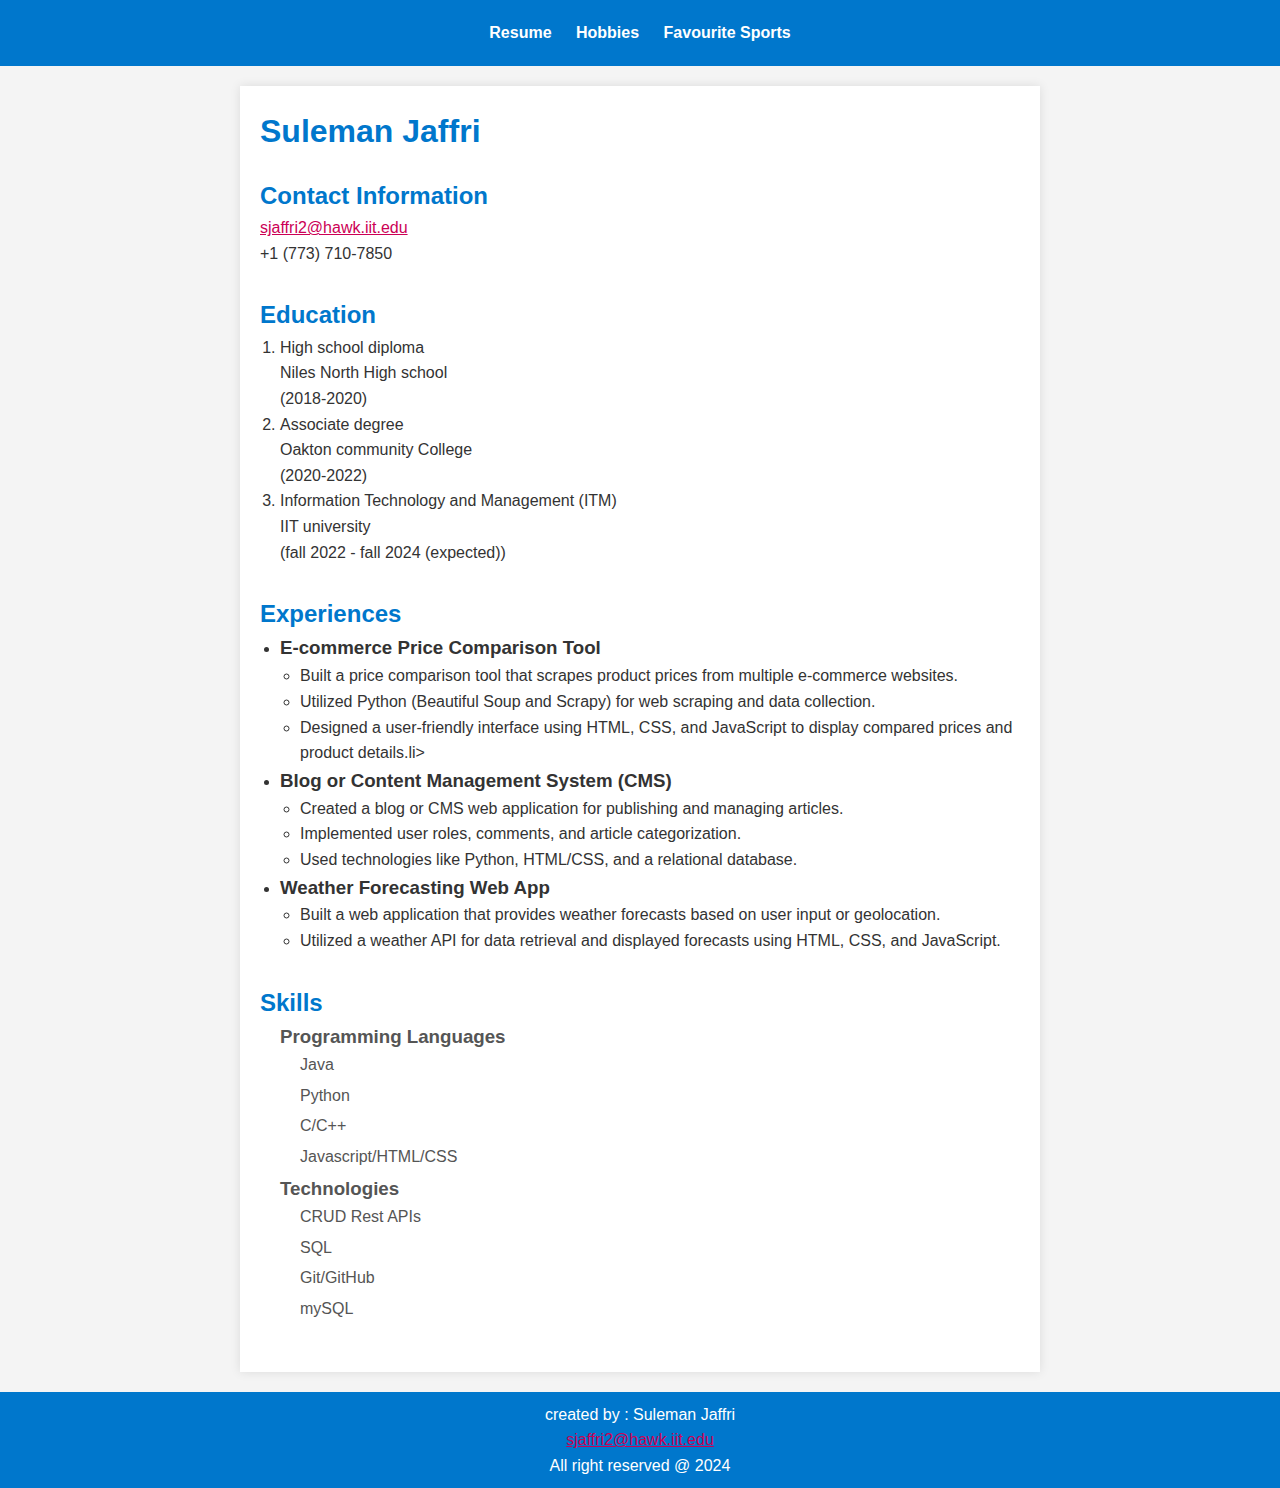
<file: index.html>
<!DOCTYPE html>
<html lang="en">
<head>
  <meta charset="utf-8">
  <meta name="viewport" content="width=device-width, initial-scale=1.0">
  <title>Resume</title>
  <link rel="stylesheet" href="css/reset.css">
  <link rel="stylesheet" href="css/style.css">
</head>
<body>
  <header id="header">
    <nav id="nav">
      <ul>
        <li><a href="index.html">Resume</a></li>
        <li><a href="hobbies.html">Hobbies</a></li>
        <li><a href="favouriteSports.html">Favourite Sports</a></li>
      </ul>
    </nav>
  </header>
  <main id="main_section">
    <h1 class="title">Suleman Jaffri</h1>
    <section id="contactDetail" class="section">
      <h2>Contact Information</h2>
      <p><a href="mailto:sjaffri2@hawk.iit.edu">sjaffri2@hawk.iit.edu</a></p>
      <p>+1 (773) 710-7850</p>
    </section>

    <section id="education" class="section">
      <h2>Education</h2>
      <ol>
        <li>
          <p>High school diploma</p>
          <p>Niles North High school</p>
          <p>(2018-2020)</p>
        </li>
        <li>
          <p>Associate degree</p>
          <p>Oakton community College </p>
          <p>(2020-2022)</p>
        </li>
        <li>
          <p>Information Technology and Management (ITM)</p>
          <p>IIT university</p>
          <p>(fall 2022 - fall 2024 (expected))</p>
        </li>
      </ol>
    </section>
    
    <section id="experiences" class="section">
      <h2>Experiences</h2>
      <ul>
        <li>
          <h3>E-commerce Price Comparison Tool</h3>
          <ul>
            <li>Built a price comparison tool that scrapes product prices from multiple e-commerce websites.</li>
            <li>Utilized Python (Beautiful Soup and Scrapy) for web scraping and data collection.</li>
            <li>Designed a user-friendly interface using HTML, CSS, and JavaScript to display compared prices and product details.li>
          </ul>
        </li>
        <li>
          <h3>Blog or Content Management System (CMS)</h3>
          <ul>
            <li>Created a blog or CMS web application for publishing and managing articles.</li>
            <li>Implemented user roles, comments, and article categorization.</li>
            <li>Used technologies like Python, HTML/CSS, and a relational database.</li>
          </ul>
        </li>
        <li>
          <h3>Weather Forecasting Web App</h3>
          <ul>
            <li>Built a web application that provides weather forecasts based on user input or geolocation.</li>
            <li>Utilized a weather API for data retrieval and displayed forecasts using HTML, CSS, and JavaScript.</li>
          </ul>
        </li>
        
      </ul>
    </section>

    <section id="Skills" class="section">
      <h2>Skills</h2>
      <ol>
        <li>
          <h3>Programming Languages</h3>
          <ul>
            <li>Java</li>
            <li>Python</li>
            <li>C/C++</li>
            <li>Javascript/HTML/CSS</li>
          </ul>
        </li>
        <li>
          <h3>Technologies</h3>
          <ul>
            <li>CRUD Rest APIs</li>
            <li>SQL</li>
            <li>Git/GitHub</li>
            <li>mySQL</li>
          </ul>
        </li>
      </ol>
    </section>
  </main>
  <footer>
    <p>created by : Suleman Jaffri</p>
    <p><a href="mailto:sjaffri2@hawk.iit.edu">sjaffri2@hawk.iit.edu</a></p>
    <p>All right reserved @ 2024</p>
  </footer>
</body>
</html>
</file>
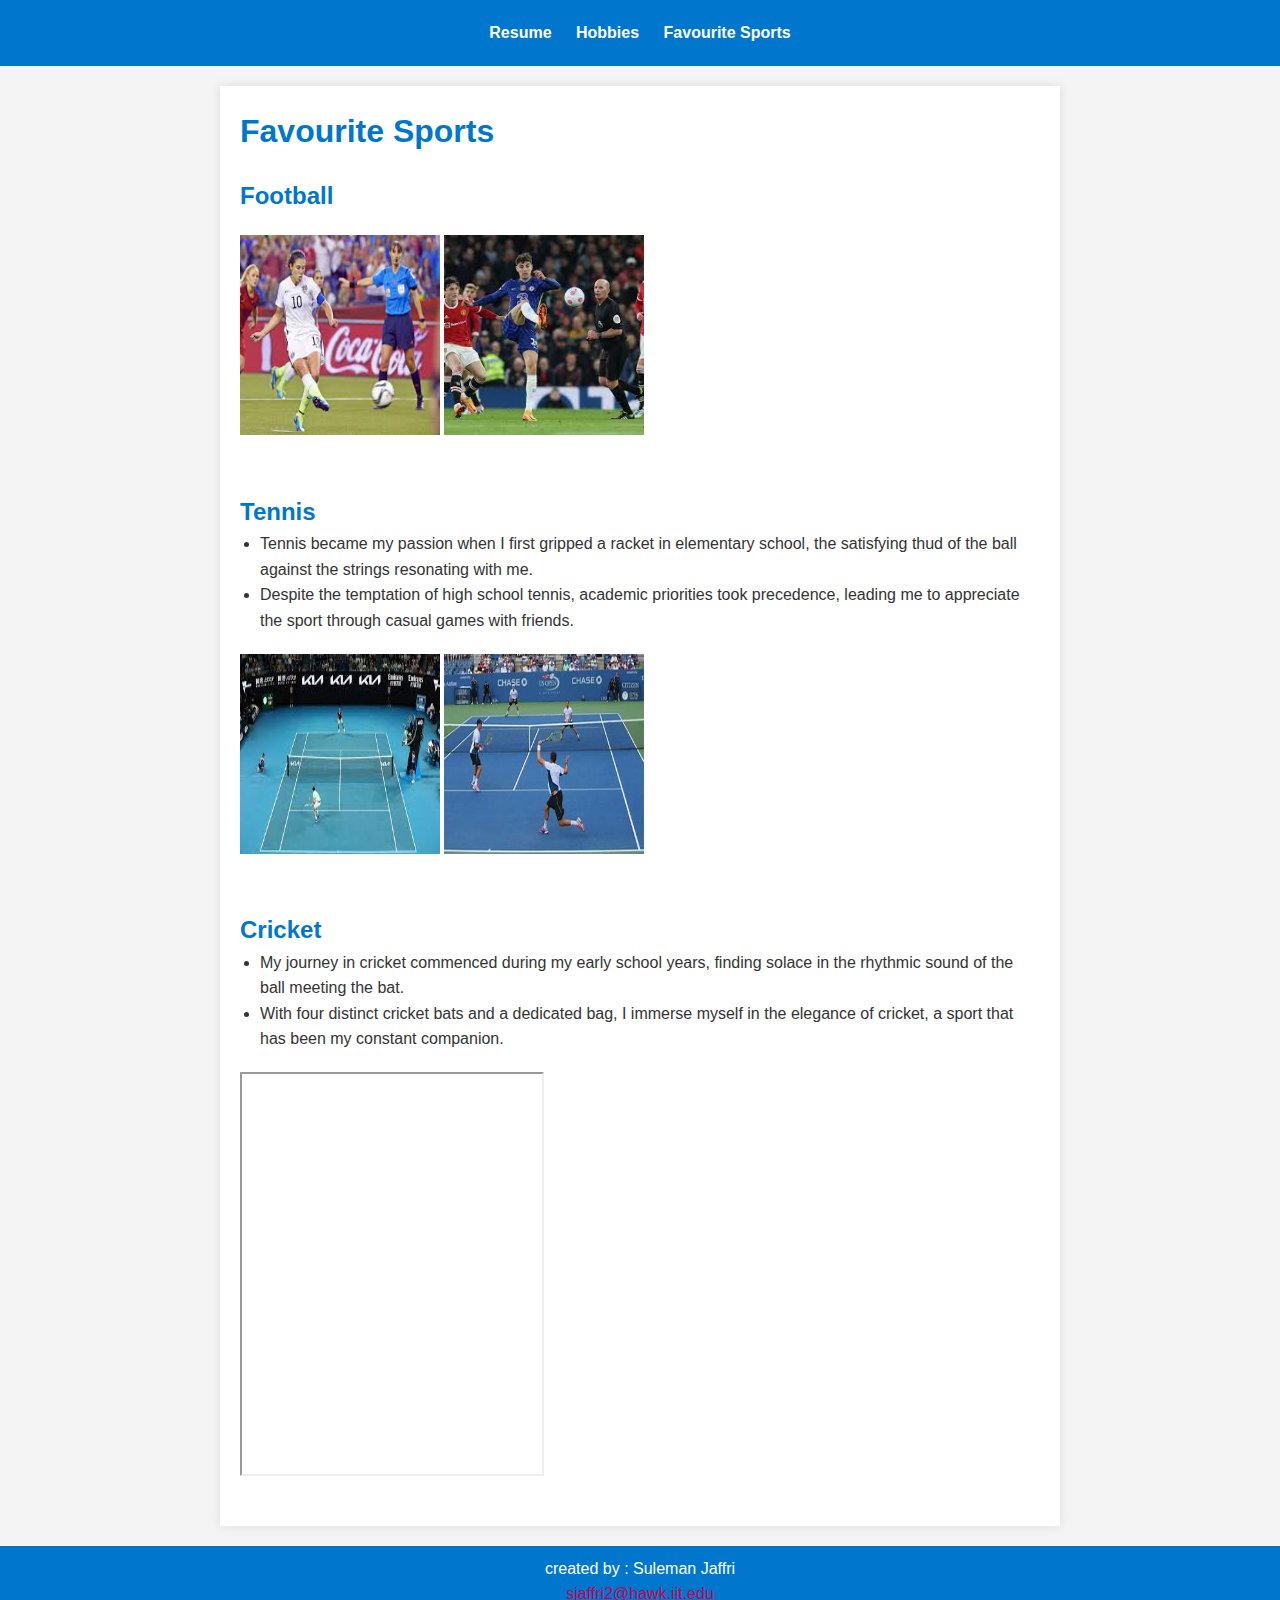
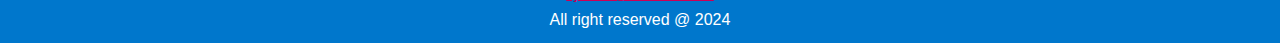
<file: facouriteSports.html>
<!DOCTYPE html>
<html lang="en">
<head>
  <meta charset="utf-8">
  <meta name="viewport" content="width=device-width, initial-scale=1.0">
  <title>Favourite Sports</title>
  <link rel="stylesheet" href="css/style.css">
</head>
<body>
  <header id="header">
    <nav>
      <ul>
        <li><a href="index.html">Resume</a></li>
        <li><a href="hobbies.html">Hobbies</a></li>
        <li><a href="facouriteSports.html">Favourite Sports</a></li>
      </ul>
    </nav>
  </header>
  
  <main id="main_section">
    <h1 class="title">Favourite Sports</h1>
    <section id="Footboll" class="section">
      <h2>Football</h2>
      <img src="images/football.jpeg" alt="Best Kick of a female Football Player">
      <img src="images/football1.jpeg" alt="High kick of a male Football player">
    </section>

    <section id="Tennis" class="section">
      <h2>Tennis</h2>
      <ul>
        <li>Tennis became my passion when I first gripped a racket in elementary school, the satisfying thud of the ball against the strings resonating with me.</li>
        <li>Despite the temptation of high school tennis, academic priorities took precedence, leading me to appreciate the sport through casual games with friends.</li>
      </ul>
      <img src="images/tennis1.jpeg" alt="Last Moment of Tennis final match 2023">
      <img src="images/tennis2.jpeg" alt="4 players playing Tennis (2 on each side)">
    </section>

    <section id="Cricket" class="section">
      <h2>Cricket</h2>
      <ul>
        <li>My journey in cricket commenced during my early school years, finding solace in the rhythmic sound of the ball meeting the bat.</li>
        <li>With four distinct cricket bats and a dedicated bag, I immerse myself in the elegance of cricket, a sport that has been my constant companion.</li>
      </ul>
      <iframe src="https://www.youtube.com/embed/0j2CV-__V48?si=mGW1BhnCfZnEfKMQ" title="YouTube video player" allow="accelerometer; autoplay; clipboard-write; encrypted-media; gyroscope; picture-in-picture; web-share" allowfullscreen></iframe>
  </section>

  </main>
  <footer>
    <p>created by : Suleman Jaffri</p>
    <p><a href="mailto:sjaffri2@hawk.iit.edu">sjaffri2@hawk.iit.edu</a></p>
    <p>All right reserved @ 2024</p>
  </footer>
</body>
</html>
</file>
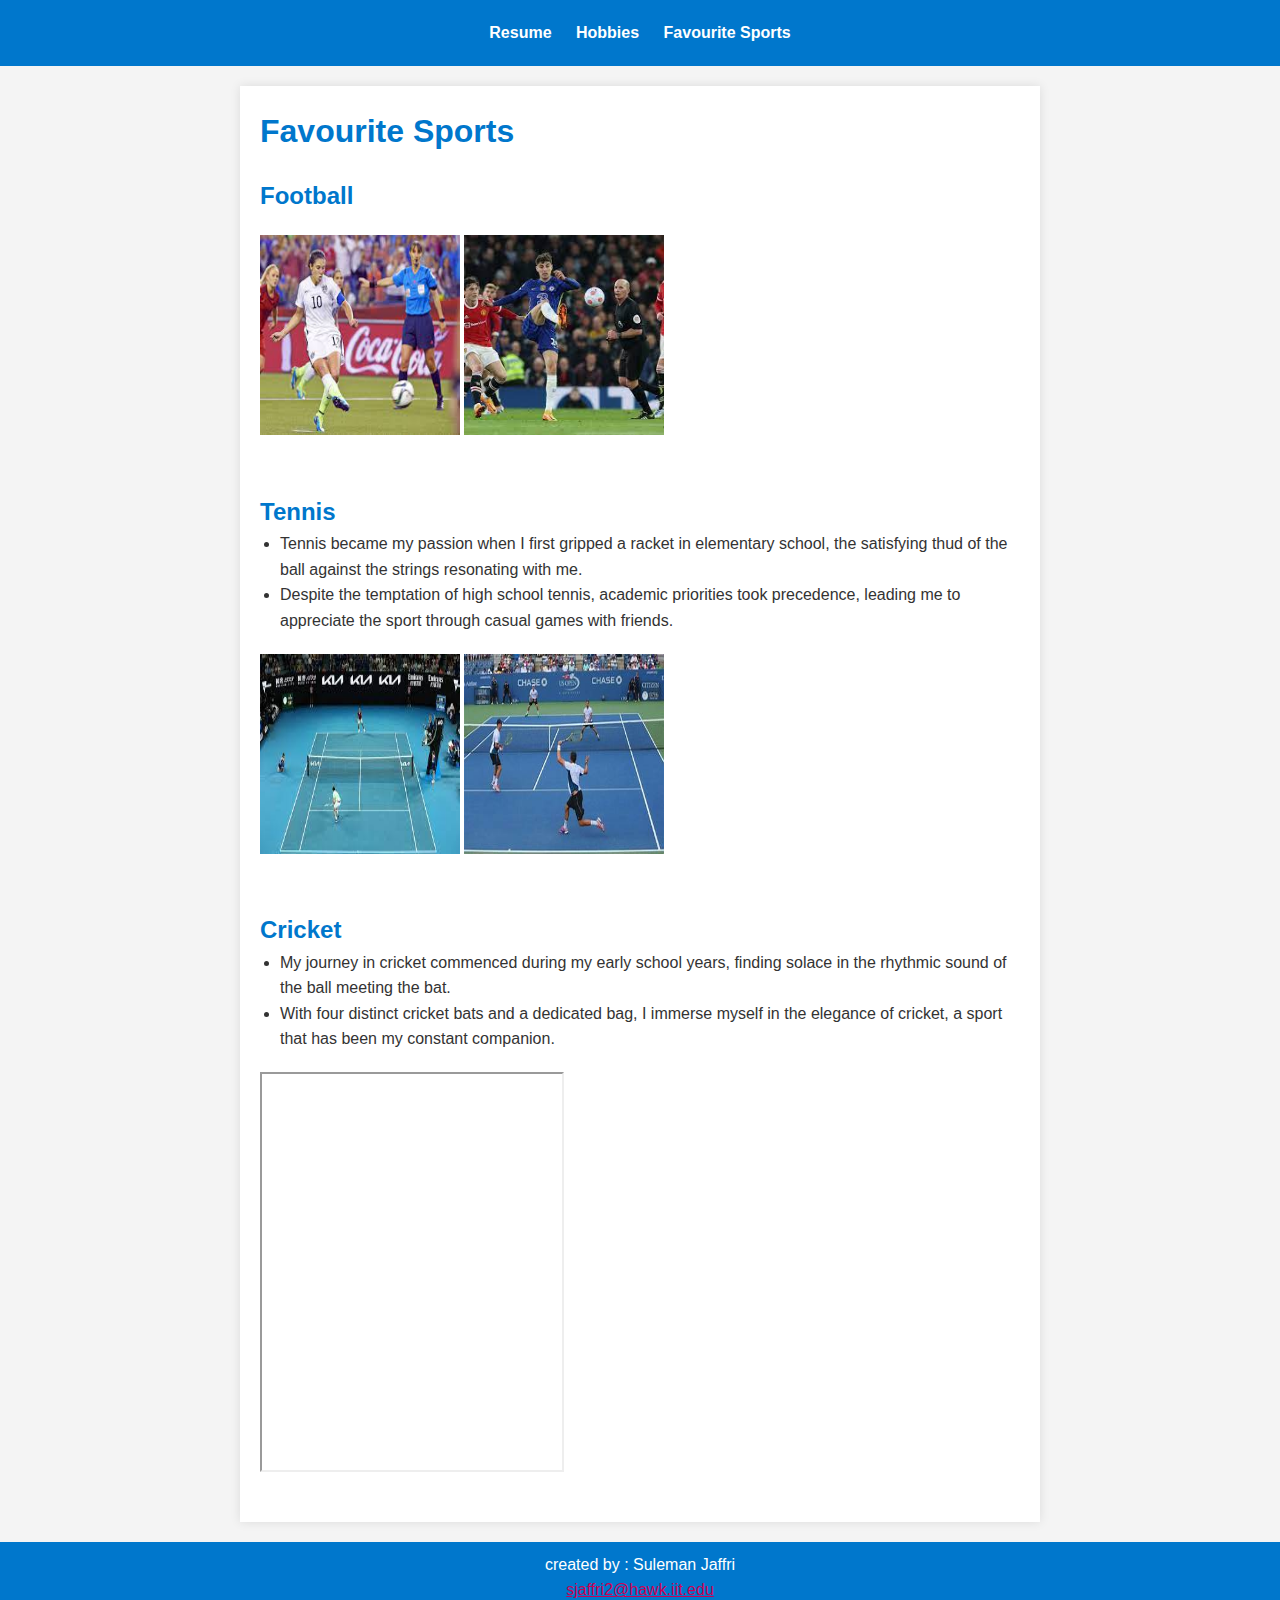
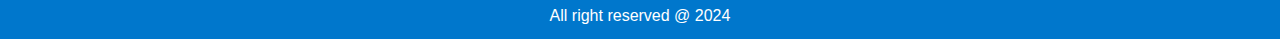
<file: favouriteSports.html>
<!DOCTYPE html>
<html lang="en">
<head>
  <meta charset="utf-8">
  <meta name="viewport" content="width=device-width, initial-scale=1.0">
  <title>Favourite Sports</title>
  <link rel="stylesheet" href="css/reset.css">
  <link rel="stylesheet" href="css/style.css">
</head>
<body>
  <header id="header">
    <nav>
      <ul>
        <li><a href="index.html">Resume</a></li>
        <li><a href="hobbies.html">Hobbies</a></li>
        <li><a href="favouriteSports.html">Favourite Sports</a></li>
      </ul>
    </nav>
  </header>
  
  <main id="main_section">
    <h1 class="title">Favourite Sports</h1>
    <section id="Footboll" class="section">
      <h2>Football</h2>
      <img src="images/football.jpeg" alt="Best Kick of a female Football Player">
      <img src="images/football1.jpeg" alt="High kick of a male Football player">
    </section>

    <section id="Tennis" class="section">
      <h2>Tennis</h2>
      <ul>
        <li>Tennis became my passion when I first gripped a racket in elementary school, the satisfying thud of the ball against the strings resonating with me.</li>
        <li>Despite the temptation of high school tennis, academic priorities took precedence, leading me to appreciate the sport through casual games with friends.</li>
      </ul>
      <img src="images/tennis1.jpeg" alt="Last Moment of Tennis final match 2023">
      <img src="images/tennis2.jpeg" alt="4 players playing Tennis (2 on each side)">
    </section>

    <section id="Cricket" class="section">
      <h2>Cricket</h2>
      <ul>
        <li>My journey in cricket commenced during my early school years, finding solace in the rhythmic sound of the ball meeting the bat.</li>
        <li>With four distinct cricket bats and a dedicated bag, I immerse myself in the elegance of cricket, a sport that has been my constant companion.</li>
      </ul>
      <iframe src="https://www.youtube.com/embed/0j2CV-__V48?si=mGW1BhnCfZnEfKMQ" title="YouTube video player" allow="accelerometer; autoplay; clipboard-write; encrypted-media; gyroscope; picture-in-picture; web-share" allowfullscreen></iframe>
  </section>

  </main>
  <footer>
    <p>created by : Suleman Jaffri</p>
    <p><a href="mailto:sjaffri2@hawk.iit.edu">sjaffri2@hawk.iit.edu</a></p>
    <p>All right reserved @ 2024</p>
  </footer>
</body>
</html>
</file>
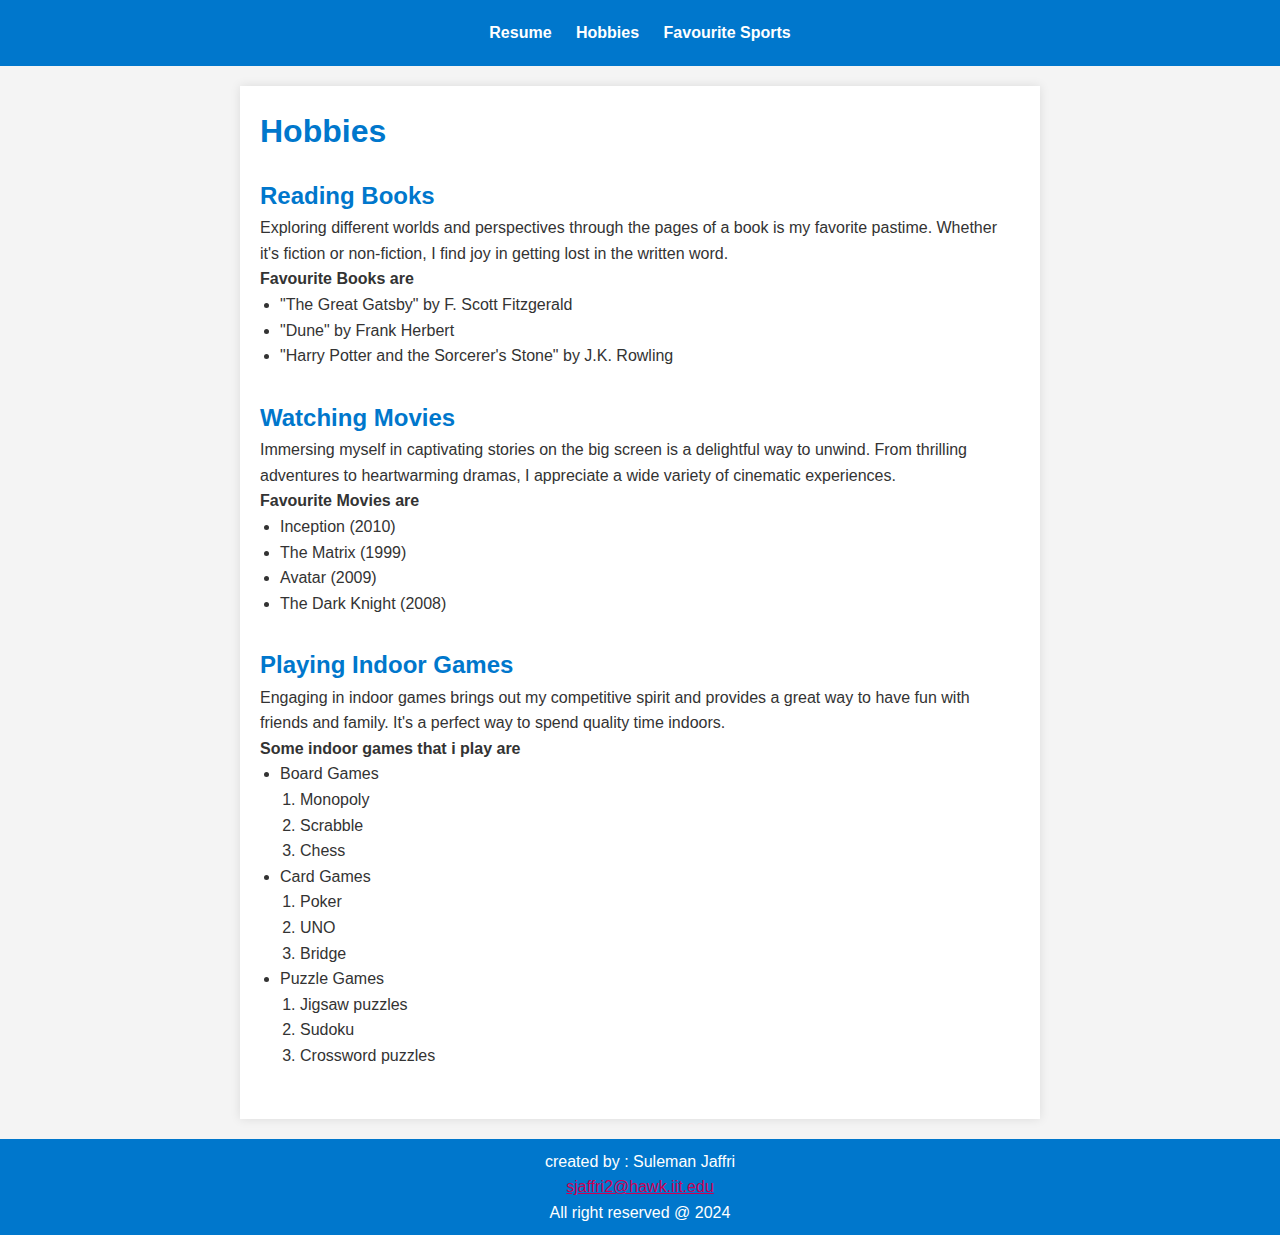
<file: hobbies.html>
<!DOCTYPE html>
<html lang="en">
<head>
  <meta charset="utf-8">
  <meta name="viewport" content="width=device-width, initial-scale=1.0">
  <title>Hobbies</title>
  <link rel="stylesheet" href="css/reset.css">
  <link rel="stylesheet" href="css/style.css">
</head>
<body>
  <header id="header">
    <nav>
      <ul>
        <li><a href="index.html">Resume</a></li>
        <li><a href="hobbies.html">Hobbies</a></li>
        <li><a href="favouriteSports.html">Favourite Sports</a></li>
      </ul>
    </nav>
  </header>

  <main id="main_section">
    <h1 class="title">Hobbies</h1>
    <section id="books" class="section">
      <h2>Reading Books</h2>
      <p>Exploring different worlds and perspectives through the pages of a book is my favorite pastime. Whether it's fiction or non-fiction, I find joy in getting lost in the written word.</p>
      <h4>Favourite Books are</h4>
      <ul>
        <li>"The Great Gatsby" by F. Scott Fitzgerald</li>
        <li>"Dune" by Frank Herbert</li>
        <li>"Harry Potter and the Sorcerer's Stone" by J.K. Rowling</li>
      </ul>
    </section>

    <section id="Movies" class="section">
      <h2>Watching Movies</h2>
      <p>Immersing myself in captivating stories on the big screen is a delightful way to unwind. From thrilling adventures to heartwarming dramas, I appreciate a wide variety of cinematic experiences.</p>
      <h4>Favourite Movies are</h4>
      <ul>
        <li>Inception (2010)</li>
        <li>The Matrix (1999)</li>
        <li>Avatar (2009)</li>
        <li>The Dark Knight (2008)</li>
      </ul>
    </section>
      
    <section id="indoorGames" class="section">
      <h2>Playing Indoor Games</h2>
      <p>Engaging in indoor games brings out my competitive spirit and provides a great way to have fun with friends and family. It's a perfect way to spend quality time indoors.</p>
      <h4>Some indoor games that i play are</h4>
      <ul>
        <li>Board Games
          <ol>
            <li>Monopoly</li>
            <li>Scrabble</li>
            <li>Chess</li>
          </ol>
        </li>
        <li>Card Games
          <ol>
            <li>Poker</li>
            <li>UNO</li>
            <li>Bridge</li>
          </ol>
        </li>
        <li>Puzzle Games
          <ol>
            <li>Jigsaw puzzles</li>
            <li>Sudoku</li>
            <li>Crossword puzzles</li>
          </ol>
        </li>
      </ul>
    </section>
    
  </main>
  <footer>
    <p>created by : Suleman Jaffri</p>
    <p><a href="mailto:sjaffri2@hawk.iit.edu">sjaffri2@hawk.iit.edu</a></p>
    <p>All right reserved @ 2024</p>
  </footer>
</body>
</html>
</file>
<file: css/style.css>
body,h1,h2,h3,p,ul,ol,li,a,img,video{
    margin: 0;
    padding: 0;
}

/* Some styling for body element */
body{
    font-family: 'Arial', 'Helvetica', 'Arial Unicode MS', sans-serif;
    line-height: 1.6;
    background-color: #f4f4f4;
    color: #333;
    margin: 0;
}

/* common style for all pages */
#header{
    background-color: #0077cc;
    color: #fff;
    padding: 20px;
    text-align: center;
}

#header nav ul{
    list-style: none;
}

#header nav ul li{
    display: inline;
    margin-right: 20px;
}

#header nav a{
    text-decoration: none;
    color: #fff;
    font-weight: bold;
}

#main_section{
    max-width: 800px;
    margin: 20px auto;
    padding: 20px;
    background-color: #fff;
    box-shadow: 0 0 10px rgba(0, 0, 0, 0.1);
}

#main_section .title{
    color: #0077cc;
}

#main_section .section{
    margin-bottom: 30px;
}
#main_section .section h2{
    color: #0077cc;
    margin-top: 20px;
}

#main_section .section section p{
    margin-bottom: 10px;
}

#main_section .section ol, ul{
    margin-left: 20px;
}

a{
    color: #cc0055;
    text-decoration: underline;
}

a:hover{
    color: #004466;
}

footer{
    background-color: #0077cc;
    color: #fff;
    padding: 10px;
    text-align: center;
}




/* Styling for index page */
#Skills ol{
    list-style: none;
}

#Skills ul{
    list-style: none;
    margin-left: 20px;
}

#Skills li{
    margin-bottom: 5px;
    color: #555;
}

img{
    max-width: 200px;
    height: 200px;
    display: inline;
    margin: 20px 0;
}
iframe{
    max-width: 100%;
    height: 400px;
    display: block;
    margin: 20px 0;
}
</file>
